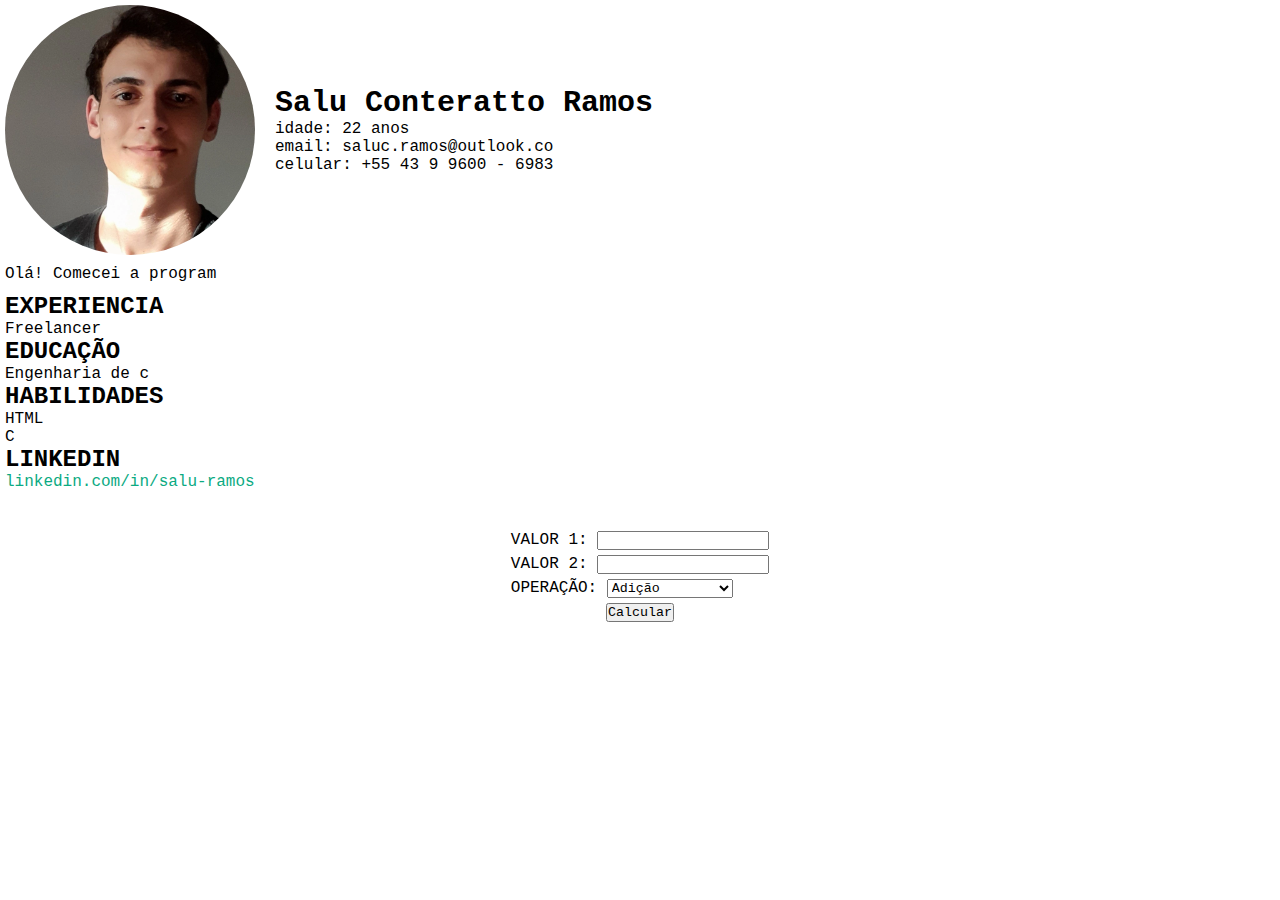
<file: index.html>
<!DOCTYPE html>
<html lang="en">
<head>
    <meta charset="UTF-8">
    <meta name="viewport" content="width=device-width, initial-scale=1.0">
    <title>Currículo</title>
    <link rel="stylesheet" href="pagina1.css">
    <script type="application/javascript" src="pagina1.js" defer></script>
    <script type="application/php" src="pagina1.php" defer></script>
</head>
<body>
    <header>
        <img draggable="false" id="my_photo" src="images/me.webp">
        <about id="about">
            <name id="name">Salu Conteratto Ramos</name><br>
            <age id="age">idade: 22 anos</age><br>
            <email id="email">email: saluc.ramos@outlook.com</email><br>
            <cellphone id="cellphone">celular: +55 43 9 9600 - 6983</cellphone><br>
        </about>
    </header>
    <resume id="resume">
        Olá! Comecei a programar com 13 anos de idade para desenvolver jogos na Unity Game Engine com C#, mantive esse hobbie por 6 anos até começar a desenvolver automações e aplicações web/desktop para projetos pessoais, e pouco tempo depois como freelancer.<br><br>
        Hoje já conto com vasta experiência e 29 projetos em meu github, plenamente autorais, envolvendo websites integrados com diversos frameworks web, spa's, automações com selenium/requests, api rest's, crud com banco de dados postgre, machine learning, interfaces, etc. Utilizo versionamento de código no meu dia a dia assim como docker, e também já trabalhei com heroku e AWS, na qual possuo alguns projetos hospedados onde faço manutenção recorrente.<br><br>
        Sou atencioso com a qualidade do meu código, aplicando os princípios de clean code e solid, realizando testes unitários, e estudando design patterns. Considero-me obsessivo por programação e meu objetivo é aperfeiçoamento pessoal até atingir a senioridade.
    </resume>
    <info>
        <h2>EXPERIENCIA</h2>
        <experience id="experience">
            Freelancer
        </experience>
        <h2>EDUCAÇÃO</h2>
        <education id="education">
            Engenharia de computação na UTFPR<br>
            Alura
        </education>
        <h2>HABILIDADES</h2>
        <skills id="skills">
            HTML<br>
            CSS<br>
            JAVASCRIPT
        </skills>
        <h2>LINKEDIN</h2>
        <a id="linkedin" href="https://www.linkedin.com/in/salu-ramos/">linkedin.com/in/salu-ramos</a>
    </info>
    <form id="calculator" action="calc.php" method="post">
        <input1>
            <label>VALOR 1: </label><input type="number" name="number_1"><br>
        </input1>
        <input2>
            <label>VALOR 2: </label><input type="number" name="number_2"><br>
        </input2>
        <input3>
            <label>OPERAÇÃO: </label><select name="operation">
                <option value="+">Adição</option>
                <option value="-">Subtração</option>
                <option value="*">Multiplicação</option>
                <option value="/">Divisão</option>
            </select><br>
        </input3>
        <input4>
            <input type="submit" name="finish" value="Calcular">
        </input4>
    </form>
</body>
</html>
</file>
<file: pagina1.css>
*{
    font-family: 'Courier New', Courier, monospace;
    margin: 0;
    padding: 0;
    user-select: none;
}

body{
    background-color: white;
    display: grid;
}

header{
    margin: 5px;
    display: grid;
    grid-template-columns: 250px auto;
}

#my_photo{
    grid-row: 1;
    grid-column: 1;
    height: 250px;
    width: 250px;
    border-radius: 50%;
}

#about{
    padding-left: 20px;
    align-self: center;
    grid-row: 1;
    grid-column: 2;
}

#about name{
    font-size: 30px;
    font-weight: bold;
}

#resume{
    margin: 5px;
}

info{
    margin: 5px;
}

#calculator{
    margin-top: 30px;
    display: grid;
    grid-template-rows: auto auto auto auto;
    justify-content: center;
}

input1{
    grid-row: 1;
    margin-top: 5px;
}
input2{
    grid-row: 2;
    margin-top: 5px;
}
input3{
    grid-row: 3;
    margin-top: 5px;
}
input4{
    margin-top: 5px;
    grid-row: 4;
    justify-self: center;
}

a{
    color: rgb(11, 170, 130);
    text-decoration: none;
}
</file>
